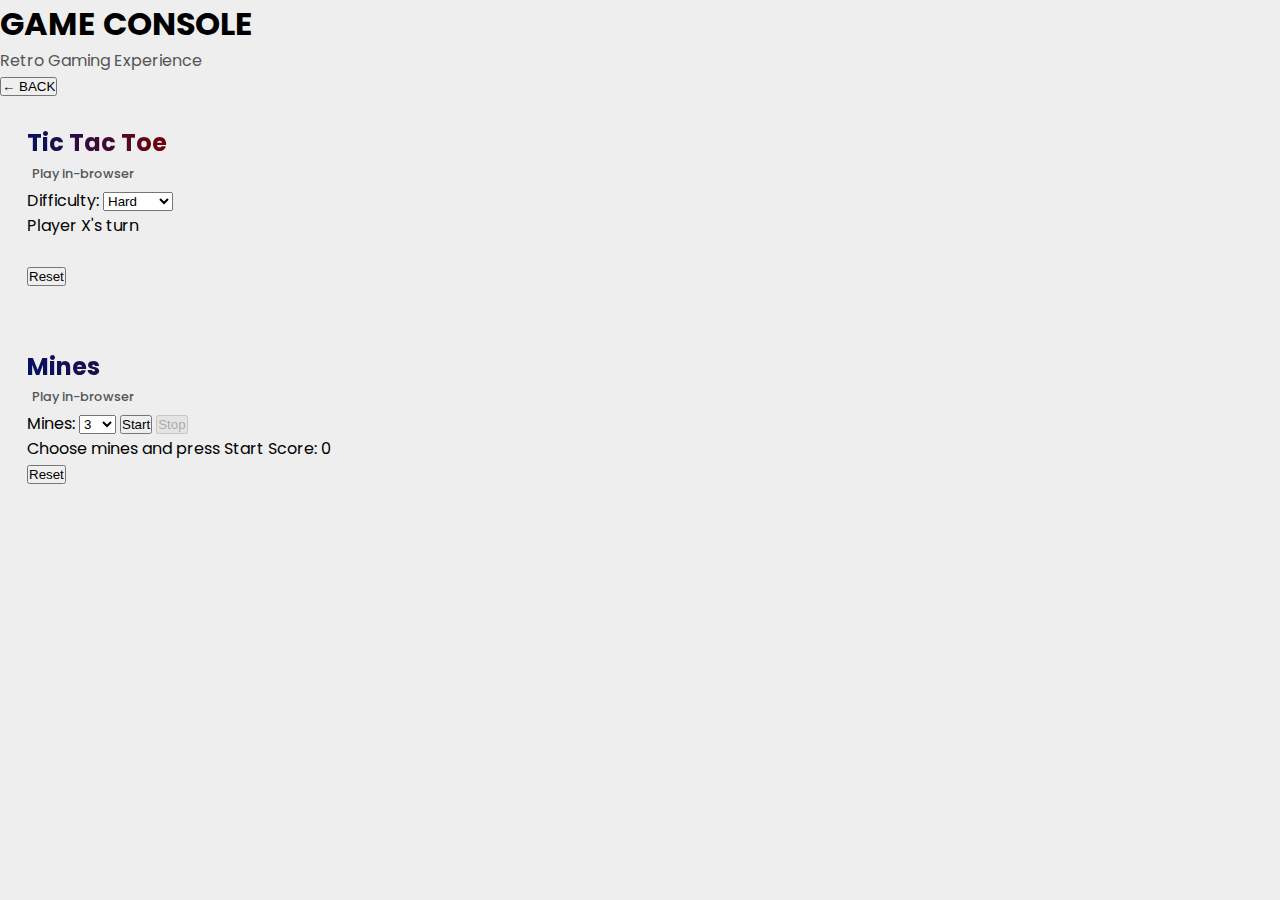
<file: games.html>
<!DOCTYPE html>
<html lang="en">
<head>
    <meta charset="UTF-8">
    <meta http-eqiv="X-UA-Compatible" content="IE-edge"/>
    <meta name="viewport" content="width=device-width, initial-scale=1.0"/>
    <title>Games - Alex Dandamudi</title>
    <link rel="stylesheet" href="style.css"/>
    <link rel="stylesheet" href="mediqueries.css"/>
</head>
<body>
    <!-- Console Header -->
    <div class="console-header">
        <div class="console-title">
            <h1>GAME CONSOLE</h1>
            <p>Retro Gaming Experience</p>
        </div>
        <button class="back-button" onclick="goBack()">
            <span>← BACK</span>
        </button>
    </div>

    <!-- Games Container -->
    <div class="games-page-container">
        <div class="games-grid">
            <div class="tictactoe-project-card">
                <div class="HRV">
                    <h3>Tic Tac Toe</h3>
                    <p>Play in-browser</p>
                    <div class="ttt-container">
                        <div class="ttt-controls">
                            <label for="ttt-difficulty">Difficulty:</label>
                            <select id="ttt-difficulty" class="ttt-difficulty" aria-label="Select difficulty">
                                <option value="easy">Easy</option>
                                <option value="medium">Medium</option>
                                <option value="hard" selected>Hard</option>
                            </select>
                        </div>
                        <div class="ttt-status" aria-live="polite">Player X's turn</div>
                        <div class="ttt-board" role="grid" aria-label="Tic Tac Toe Board">
                            <button class="ttt-cell" data-index="0" role="gridcell" aria-label="Cell 1"></button>
                            <button class="ttt-cell" data-index="1" role="gridcell" aria-label="Cell 2"></button>
                            <button class="ttt-cell" data-index="2" role="gridcell" aria-label="Cell 3"></button>
                            <button class="ttt-cell" data-index="3" role="gridcell" aria-label="Cell 4"></button>
                            <button class="ttt-cell" data-index="4" role="gridcell" aria-label="Cell 5"></button>
                            <button class="ttt-cell" data-index="5" role="gridcell" aria-label="Cell 6"></button>
                            <button class="ttt-cell" data-index="6" role="gridcell" aria-label="Cell 7"></button>
                            <button class="ttt-cell" data-index="7" role="gridcell" aria-label="Cell 8"></button>
                            <button class="ttt-cell" data-index="8" role="gridcell" aria-label="Cell 9"></button>
                        </div>
                        <button class="ttt-reset" type="button">Reset</button>
                    </div>
                </div>
            </div>
            
            <div class="mines-project-card">
                <div class="HRV">
                    <h3>Mines</h3>
                    <p>Play in-browser</p>
                    <div class="mines-container">
                        <div class="mines-controls">
                            <label for="mines-count">Mines:</label>
                            <select id="mines-count" class="mines-count" aria-label="Select number of mines">
                                <option value="1">1</option>
                                <option value="2">2</option>
                                <option value="3" selected>3</option>
                                <option value="5">5</option>
                                <option value="6">6</option>
                                <option value="8">8</option>
                                <option value="10">10</option>
                                <option value="12">12</option>
                            </select>
                            <button type="button" class="mines-start">Start</button>
                            <button type="button" class="mines-stop" disabled>Stop</button>
                        </div>
                        <div class="mines-meta">
                            <span class="mines-status" aria-live="polite">Choose mines and press Start</span>
                            <span class="mines-score" aria-label="Current score">Score: 0</span>
                        </div>
                        <div class="mines-board" role="grid" aria-label="Mines 4 by 4 Board"></div>
                        <button type="button" class="mines-reset">Reset</button>
                    </div>
                </div>
            </div>
        </div>
    </div>

    <script src="script.js"></script>
    <script>
        function goBack() {
            window.location.href = 'index.html';
        }
    </script>
</body>
</html>
</file>
<file: style.css>
/* GENERAL */

@import url('https://fonts.googleapis.com/css2?family=Poppins:wght@300;400;500;600&display=swap');
*{
    margin:0;
    padding:0;
}
body{
    font-family: "Poppins", sans-serif;
    background-color: #eeeeee;
}
html{
    scroll-behavior:smooth;
}
p{
    color: rgb(85, 85, 85);
}

/* TRANSITION */

a, .btn{
   transition: all 300ms ease;
}

/* DESKTOP NAV */

nav, .nav-links{
    display: flex;
}
.logo{
    padding-left: 5vh;
    font-style: bold;
    font-size: 3rem;
}
.logo:hover{
    text-decoration: none;
}

nav{
    justify-content: space-between;
    align-items:center;
    height: 10vh;
    position: fixed;
    top: 0;
    width: 97%;
    z-index: 1500;
    margin-top: 20px;
    margin-left: 20px;
    margin-right: 20px;
    border-radius: 10px; 
    background: transparent;
    backdrop-filter: blur(4px);
    box-shadow: -10px 10px 10px rgba(0,0,0,0.1);
    border: 1px solid white;
}
.nav-links{
    padding-right: 5vh;
    gap: 2rem;
    list-style: none;
    font-size: 1.5rem;
    font-weight: 500;
}
a{
    color: black;
    text-decoration: none;
    text-decoration-color: white;
}
a:hover{
    color: grey;
    
    text-underline-offset: 1rem;
    text-decoration-color: rgb(181, 181, 181);
}
.logo{
    font-size: 2.5rem;
}
.logo:hover{
    cursor: pointer;
}

/* HAMBURGER MENU */

#hamburger-nav{
    display: none;
}

.hamburger-menu{
    position: relative;
    display: inline-block;
}
.hamburger-icon{
    display: flex;
    flex-direction: column;
    justify-content: space-between;
    height: 24px;
    width: 30px;
    cursor: pointer;
}

.hamburger-icon span{
    width: 100%;
    height: 2px;
    background-color: black;
    transition: all 0.3 ease-in-out;
}
.menu-links a{
    display: block;
    padding: 10px;
    text-align: center;
    font-size: 1.5rem;
    font-weight: 500;
    color: black;
    text-decoration: none;
    transition: all .5 ease;
}

.menu-links li{
    list-style: none;
}
.menu-links.open{
    max-height: 300px;
    font-weight: 500;
}

.hamburger-icon.open span:first-child{
    transform: rotate(45deg) translate(10px, 5px);
}

.hamburger-icon.open span:nth-child(2){
    opacity: 0;
}

.hamburger-icon.open span:last-child{
    transform: rotate(-45deg) translate(10px, -5px);
}

.hamburger-icon span:first-child{
    transform: none;
}

.hamburger-icon span:first-child{
    opacity: 1;
}

.hamburger-icon span:first-child{
    transform: none;
}

/* SECTIONS */

section{
    padding-top: 4vh;
    margin: 0 10rem;
    box-sizing:border-box;
    min-height: fit-content;
}

.section-container{
    display: flex;
}

/* Profile section */

#profile{
    padding-top: 23vh;
    display: flex;
    justify-content: center;
    gap: 5rem;
    height: 50vh;
}

.section_pic-container{
    display: flex;
    height: 400px;
    border-radius: 200px;
    width: 400px;
    margin: auto 0;
}

.section_text{
    align-self: center;
    text-align: center;
}

.section_text p{
    font-weight: 600;
}

.section_text_p1{
    text-align: center;
}

.para-container{
    display: inline-block;
}
.section_text_p2{
    font-size: 1.75rem;
    margin-bottom: 1rem;
}
@keyframes typing{
    from {width: 0}
}
@keyframes cursor{
    50%{ border-color: transparent}
}

#socials-container{
    display: flex;
    justify-content: center;
    margin-top: 2 rem;
    gap: 1rem;
}

@keyframes slideInLeft{
    from{
        transform: translateX(600px);
    }
    to{
        transform: translateX(0);
    }
}

@keyframes slideInTop{
    from{
        transform: translateY(400px);
    }
    to{
        transform: translateY(0);
    }
}

.title{
    font-size: 3rem;
}

/* Icons */

.icon{
    margin-top: 1rem;
    cursor: pointer;
    height: 2rem;
    border-radius: 200%;
    border-color: black;
    display: inline-block;
    transition: transform 0.2s ease;
}
.icon:hover{
    transform: scale(1.25); /* Slight bulge */
    box-shadow: 2px 2px 2px #4b4d4e85, -2px 2px 2px #a79ea884
}

/* buttuns */

.btn-container{
    display: flex;
    justify-content: center;
    gap: 1rem;
}

.btn{
    font-weight: 600;
    transition: all 300ms ease;
    padding: 1rem;
    width: 8rem;
    border-radius: 2rem;
}

.btn-color-1,.btn-color-2{
    border: #353535 0.1rem solid;
}

.btn-color-1:hover,.btn-color-2:hover{
    cursor: pointer;
}

.btn-color-1,.btn-color-2:hover{
    background: rgb(52, 52, 52);
    color: white;
}

.btn-color-1:hover{
    background: rgb(0, 0, 0);
    box-shadow: 8px 0 8px #008cff85, -6px 0 8px #e100ff84 
}

.btn-color-2:hover{
    transform: scale(1.1);
    background: black;
    box-shadow: -3px 4px 6px #008cff85, 3px 4px 6px #e100ff84 
}

.btn-color-2:hover{
    border: rgb(0, 0, 0) 0.1rem solid;
}

.btn-container{
    gap: 1rem;
}

.section_pic-container{
    box-shadow: 15px 0 10px #97c8657d, -15px 0 10px #a3b18584 
}

@keyframes slide{
    from{
        transform: translateX(0);
    }
    to{
        transform: translateX(-100%);
    }
}

.logos-slide img{
    height: 80px;
    margin:0 40px;

}

.logos-slide{
    display: inline-block;
    animation: 20s slide infinite linear;
}

.logos{
    overflow: hidden;
    padding:50px 0;
    white-space: nowrap;
    position: relative;
}

.logos:before{
    position: absolute;
    top: 0;
    left: 0;
    width: 500px;
    height: 100%;
    background: linear-gradient(to left, rgba(255, 255, 255, 0),white);
    content: "";
    z-index: 2;
}
.logos:before, .logos:after{
    position: absolute;
    top: 0;
    width: 300px;
    height: 100%;
    content: "";
    z-index: 2
}

.logos:before{
    left: 0;
    background: linear-gradient(to left, rgba(255, 255, 255, 0),#eeeeee);
}

.logos:after{
    right: 0;
    background: linear-gradient(to right, rgba(255, 255, 255, 0),#eeeeee);
}
.skills-heading{
    text-align: center;
    align-items: center;
    align-self: center;
    justify-content: center;
    display: flex;
    font-size: 1.5rem;
    font-weight: 1000;
}

.section_text_p2{
    background: #16BFFD;  /* fallback for old browsers */
    background: -webkit-linear-gradient(to right, #CB3066, #16BFFD);  /* Chrome 10-25, Safari 5.1-6 */
    background: linear-gradient(to right, #CB3066, #16BFFD); /* W3C, IE 10+/ Edge, Firefox 16+, Chrome 26+, Opera 12+, Safari 7+ */    
    -webkit-background-clip: text;
    color: transparent;
    border-right-color: black;
}

.about-title{
    padding: 0;
    text-align: center;
    font-size: 2rem;
    justify-content: center;
    align-self: center;
    align-items: center;
}

#about{
    padding-top: 5vh;
}

.logos{
    padding: 5vh;
}

.AboutPara{
    padding-top: 5vh;
    text-align: justify;
    font-size: 1rem;
    font-weight: 600;
}
#projects{
    padding-top: 10vh;
    margin: 0;
}
.projects-title{
    text-align: center;
    align-self: center;
    align-items: center;
    font-size: 2rem;
}

#projects{
    justify-content: center;
    gap: 5rem;
}

.project-card{
    padding-top: 5vh;
}

.project-pic-container{
    display: flex;
    height: 400px;
}

.project-grid{
    display: flex;
    justify-content: space-around;
    gap:2rem;
}

h2{
    text-shadow: -7px 5px 7px rgba(0, 0, 0, 0.189);
}

.nav-links{
    text-shadow: -6px 5px 6px rgba(0, 0, 0, 0.189);
}
.hrv-project-card,.pothole-project-card,.web-project-card,.intrusion-project-card{
    transition: transform 0.3s ease;
    text-align: center;
}
.hrv-project-card:hover,.pothole-project-card:hover,.web-project-card:hover,.intrusion-project-card:hover{
    transform: scale(1.07); /* Slight bulge */
     background: linear-gradient(135deg, #fdfbfb, #ebedee); /* Subtle light grey fade */
     transform: translateY(-6px);
}

.HRV{
    padding: 3vh;
    height: fit-content;
    align-items: center;
    display:inline-block;
    overflow: hidden;
}
.HRV li{
    text-align: center;
    font-size: 0.9rem;
    padding: 5px;
}

.hrv-project-card,.pothole-project-card,.web-project-card,.intrusion-project-card{
    
    border: 1px solid white;
    border-radius: 30px;
    width: 50vh;
    background: transparent;
    z-index: 1000;
    box-shadow: -7px 5px 7px rgba(0, 0, 0, 0.189);
}

.HRV h3{
    font-size: 1.5rem;
    background: #780206;  /* fallback for old browsers */
    background: -webkit-linear-gradient(to right, #061161, #780206);  /* Chrome 10-25, Safari 5.1-6 */
    background: linear-gradient(to right, #061161, #780206); /* W3C, IE 10+/ Edge, Firefox 16+, Chrome 26+, Opera 12+, Safari 7+ */
    -webkit-background-clip: text;
    color: transparent;
    z-index: 1000;
}
.HRV p{
    font-size: 0.8rem;
    padding: .3rem;
    font-weight: 500;
}
.HRV-points{
    padding-left: 18px;
    padding-right: 18px;
    font-weight: 500;
}

.HRV-links{
    padding-top: 30px;
}

.HRVtech{
    padding: 10px;
}

.HRVtech li{
    list-style: none;
    border: 1px solid white;
}

.HRV-git-icon{
    cursor: pointer;
    height: 2rem;
    border-radius: 200%;
    border-color: black;
    display: inline-block;
    transition: transform 0.2s ease;
    box-shadow: -7px 5px 7px rgba(0, 0, 0, 0.189);
    
}
.HRV-git-icon:hover{
    transform: scale(1.25); /* Slight bulge */
    box-shadow: -7px 5px 7px rgba(0, 0, 0, 0.189);
}

.tech-stack {
    display: flex;
    flex-wrap: wrap;
    gap: 7px;
    justify-content: center;
    margin-top: 20px;
}
  
.tech-tile {
    padding: 6px 12px;
    background-color: transparent;
    border-radius: 10px;
    font-size: 14px;
    font-weight: 800;
    color: #333;
    background: #780206;  /* fallback for old browsers */
    background: -webkit-linear-gradient(to right, #061161, #780206);  /* Chrome 10-25, Safari 5.1-6 */
    background: linear-gradient(to right, #061161, #780206); /* W3C, IE 10+/ Edge, Firefox 16+, Chrome 26+, Opera 12+, Safari 7+ */
    -webkit-background-clip: text;
    color: transparent;
    text-shadow: -2px 3px 2px rgba(0, 0, 0, 0.15);;
    box-shadow: 0 4px 4px rgba(0, 0, 0, 0.1);
    border: 1px solid white;
    white-space: nowrap;
    z-index: 1000;
    transition: transform 0.2s ease;
}

.tech-tile:hover{
    transform: scale(1.05);
}

.education-title{
    padding: 0;
    text-align: center;
    font-size: 2rem;
    justify-content: center;
    align-self: center;
    align-items: center;
}

.university-name,.narayana-name{
    font-size: 1.35rem;
    color: #061161;
}
.narayana-name{
    font-size: 1.35rem;
    color:#580104;
}
.university,.narayana{
    align-self: center;
    display: flex;
    align-items: center;
    justify-content: space-between;
    border: 1px solid white;
    margin-left: 8vh;
    margin-right: 8vh;
    margin-top: 5vh;
    padding: 1vh;
    border-radius: 20px;
    z-index: 1000;
    background: transparent;
    backdrop-filter: blur(4px);
    box-shadow: -10px 10px 10px rgba(0,0,0,0.1);
    text-shadow: -3px 3px 3px rgba(0, 0, 0, 0.129);

}
.uni-location,.nara-location{
    font-weight: 500;
}
.university-degree,.narayana-degree{
    font-weight: 600;
}

.uni,.uni-location,.nara,.nara-location{
    height: fit-content;
    width: fit-content;

}

#education{
    padding-top: 10vh;
    margin-left: 10vh;
    margin-right: 10vh;
}

.university,.narayana,.about-title,.education-title,.projects-title{
    animation:autoblur linear;
    animation-timeline: view(75% 0%);
}


@keyframes autoblur {
    0%{
        filter: blur(10px);
        opacity: 0;
        scale: 0.5;
    }
    100%{
        opacity: 1;
        scale: 1;
    }
    70%{
        filter: blur(0px);
    }   
}

.footer{
    padding: 1vh;
    display: flex;
    font-size: .8rem;
    justify-content: center;
    background: transparent;
    border-top: 1px solid white;
    z-index: 1000;
    backdrop-filter: blur(4px);
    font-weight: 500;
    box-shadow: -5px -3px 5px rgba(0,0,0,0.1);
}
.uni,.nara{
    padding-left: 1vh;
}
.uni-location,.nara-location{
    padding-right: 1vh;
}
</file>
<file: mediqueries.css>
@media screen and (max-width:1200px){
    #desktop-nav{
        display: none;
    }
    #hamburger-nav{
        display: flex;
    }
}
</file>
